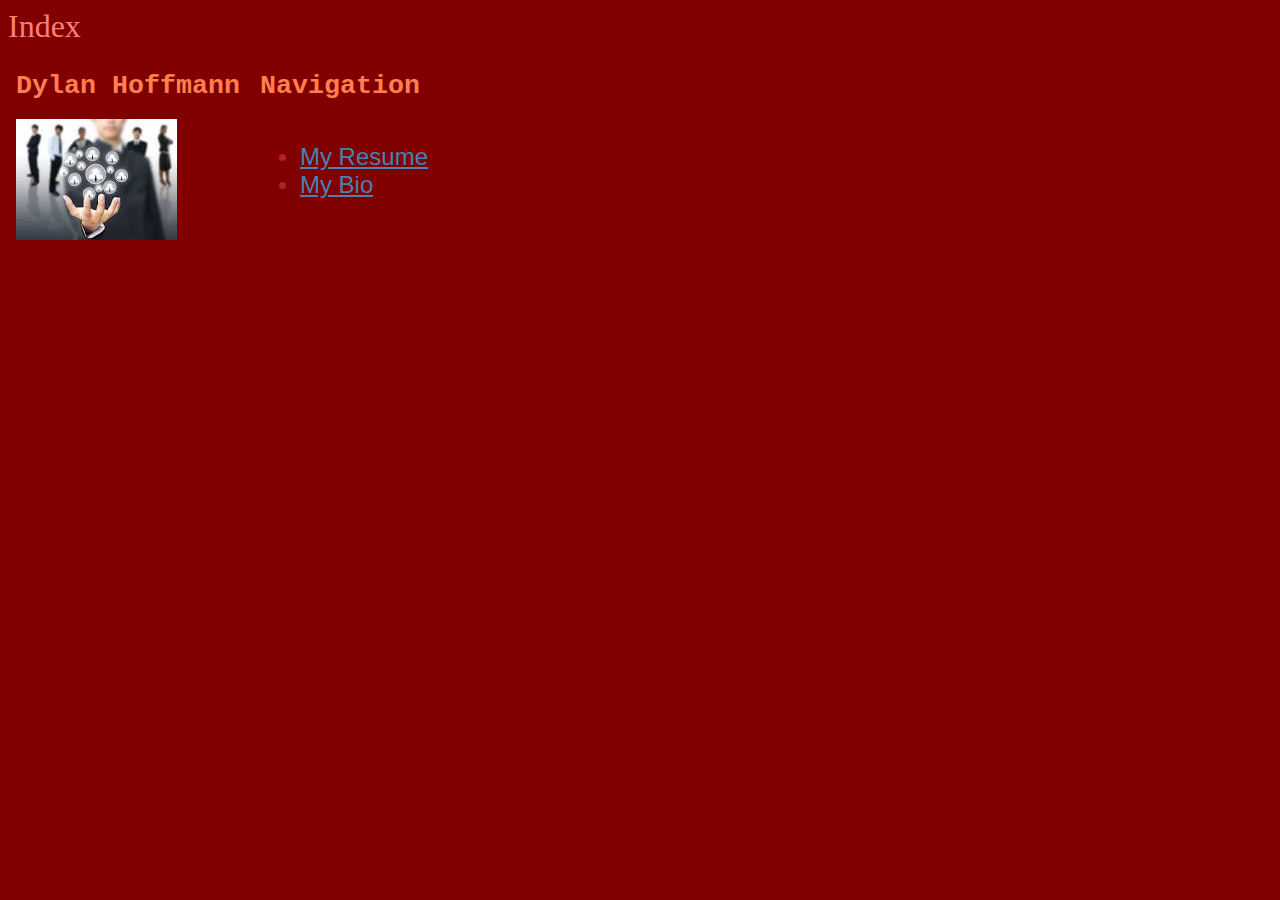
<file: index.html>
<!doctype html>

<html>
<head>
	<title>Index</title>
	<link href="portfolio_sheet_1.css" rel="stylesheet" />
</head>
<body>
	<div class="header">Index</div>
	<div class="navi">
		<h1>Dylan Hoffmann</h1>
		<img src="picture.jpeg" alt="Buisness Image"/>
	</div>
	<div class="navi">
		<h1>Navigation</h1>
		<ul class="sect_header">
			<li><a href="resume.html"> My Resume</a></li>
			<li><a href="bio.html"> My Bio</a></li>
		</ul>
	</div>
</body>
</html>
</file>
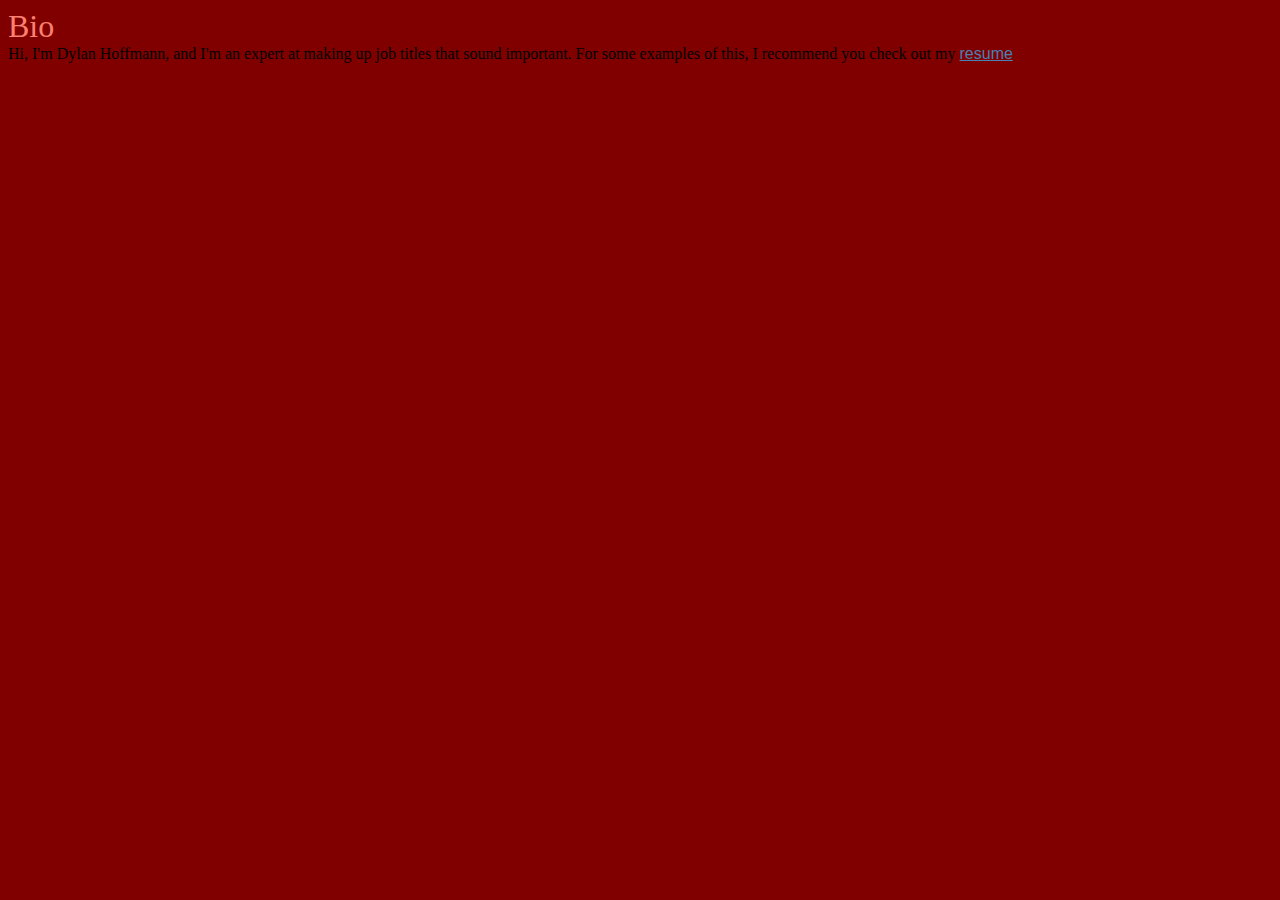
<file: bio.html>
<!doctype html>
<html>
<head>
	<title>Bio</title>
	<link href="portfolio_sheet_1.css" rel="stylesheet" />
</head>
<body>
	<div class="header">Bio</div>
	Hi, I'm Dylan Hoffmann, and I'm an expert at making up job titles that sound important. For some examples of this, I recommend you check out my <a href="resume.html">resume</a>
</body>
</html>
</file>
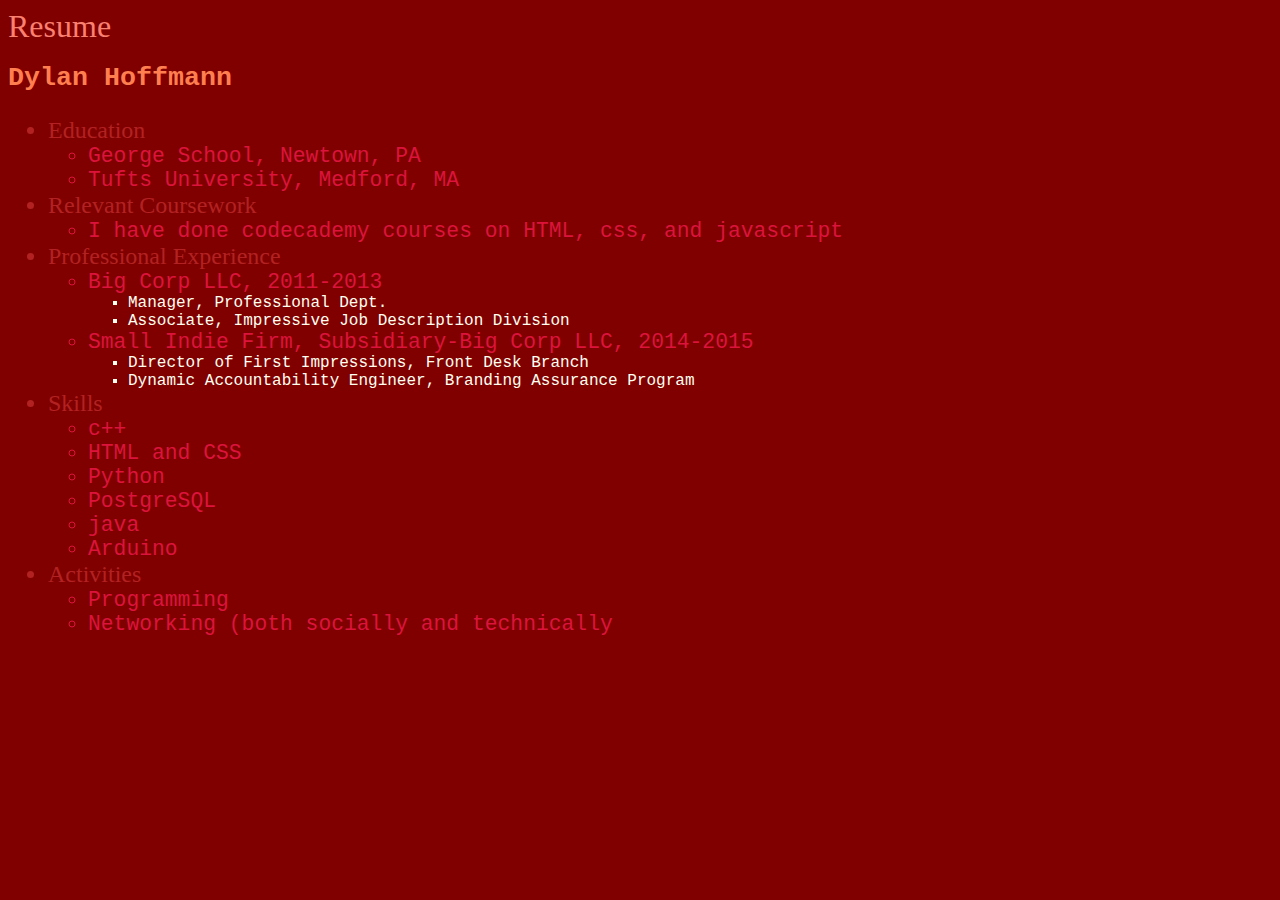
<file: resume.html>
<!doctype html>
<html>
	<head>
		<title>Resume</title>
		<link href="portfolio_sheet_1.css" rel="stylesheet" />
	</head>

	<body>
		<div class="header">Resume</div>
		<h1>Dylan Hoffmann</h1>
		<ul class="sect_header">
			<li>Education
				<ul class="sub_sect">
					<li>George School, Newtown, PA</li>
					<li>Tufts University, Medford, MA</li>
				</ul>
			</li>
			<li>Relevant Coursework
				<ul class="sub_sect">
					<li>I have done codecademy courses on HTML, css, and javascript</li>
				</ul>
			</li>
			<li>Professional Experience
				<ul class="sub_sect">
					<li>Big Corp LLC, 2011-2013
						<ul class="int_list">
							<li>Manager, Professional Dept.</li>
							<li>Associate, Impressive Job Description Division</li>
						</ul>
					</li>
					<li>Small Indie Firm, Subsidiary-Big Corp LLC, 2014-2015
						<ul class="int_list">
							<li>Director of First Impressions, Front Desk Branch</li>
							<li>Dynamic Accountability Engineer, Branding Assurance Program</li>
						</ul>
					</li>
				</ul>
			</li>
			<li>Skills
				<ul class="sub_sect">
					<li>c++</li>
					<li>HTML and CSS</li>
					<li>Python</li>
					<li>PostgreSQL</li>
					<li>java</li>
					<li>Arduino</li>
				</ul>
			</li>
			<li>Activities
				<ul class="sub_sect">
					<li>Programming</li>
					<li>Networking (both socially and technically</li>
				</ul>
			</li>
		</ul>
	</body>
</file>
<file: portfolio_sheet_1.css>
.header {
	font-size: 24pt;
	font-family: papyrus, fantasy;
	color: salmon;
}
body {
	background-color: maroon;
}

.sect_header {
	font-family: serif, Verdana;
	font-size: 18pt;
	color: #b22222;
}
.sub_sect {
	font-family: "Trebuchet MS", "Courier New", serif;
	font-size: 16pt;
	color: crimson;
}

h1 {
	font-family: "Trebuchet MS", "Courier New", serif;
	font-size: 20pt;
	color: coral;
}
.int_list {
	font-family: "Courier New", serif;
	font-size: 12pt;
	color: ivory;
}
.navi {
	display: inline-grid;
	margin: inherit;
}

a:link {
	font-family: helvetica, serif;
	color: steelblue;
}
a:visited {
	font-family: cursive, sans-serif;
	color: slateblue;
}
a:hover {
	font-family: "Comic Sans MS", sans-serif;
	color: navy;
}
</file>
